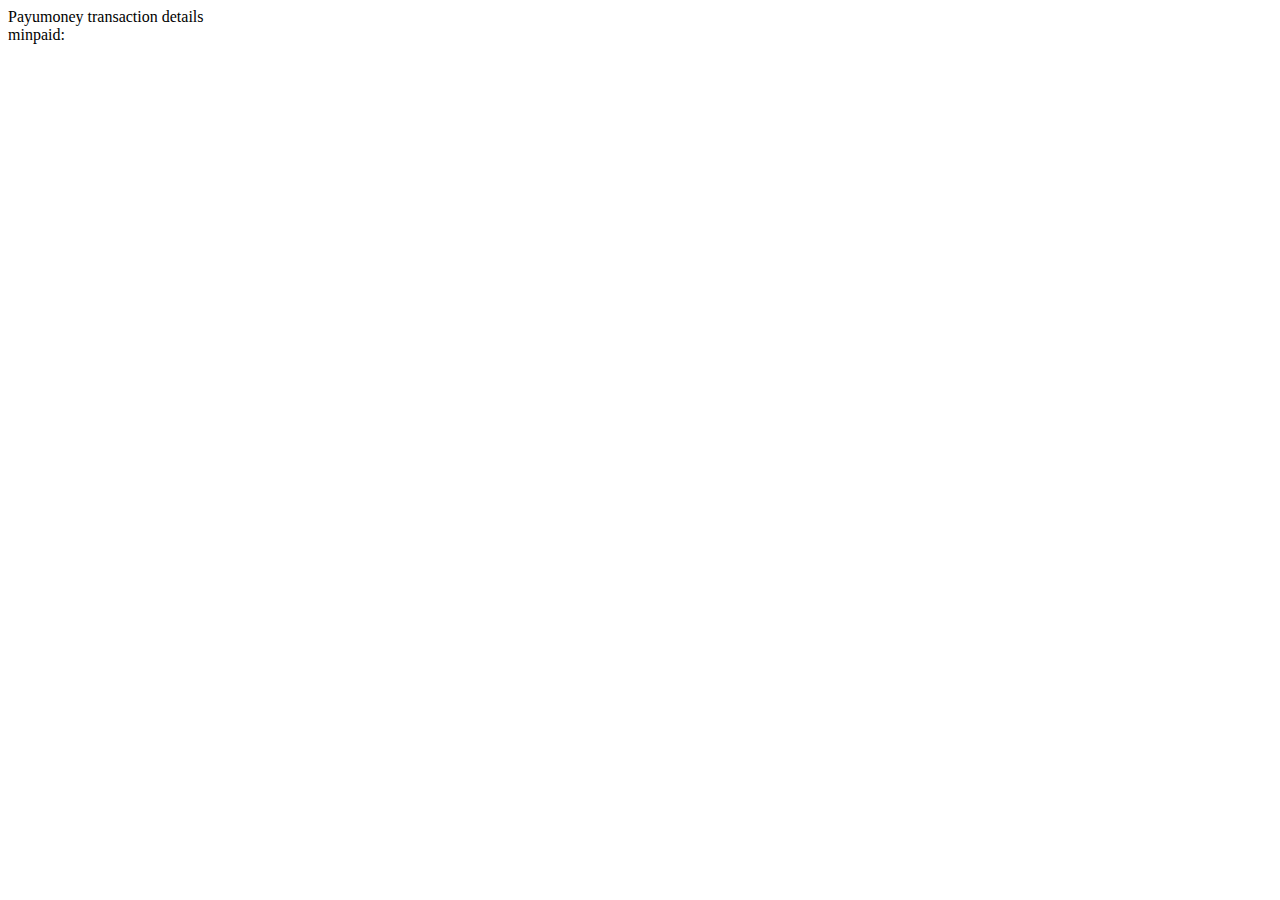
<file: src/main/resources/templates/pumSuccess.html>
<!DOCTYPE html PUBLIC "-//W3C//DTD XHTML 1.0 Transitional//EN" "http://www.w3.org/TR/xhtml1/DTD/xhtml1-transitional.dtd">
<html xmlns:th="http://www.thymeleaf.org" xmlns="http://www.w3.org/1999/xhtml">
<head>
<title>PUM success</title>
    <meta http-equiv="Content-Type" content="text/html; charset=UTF-8" />
    <meta name="viewport" content="width=device-width, initial-scale=1.0"/>
</head>
<body>
Payumoney transaction details<br>
minpaid:  <b th:text="${BOLT.response}"></b>
<!-- txnid: <b th:text=${txnid}></b> -->
</body>
</html>
</file>
